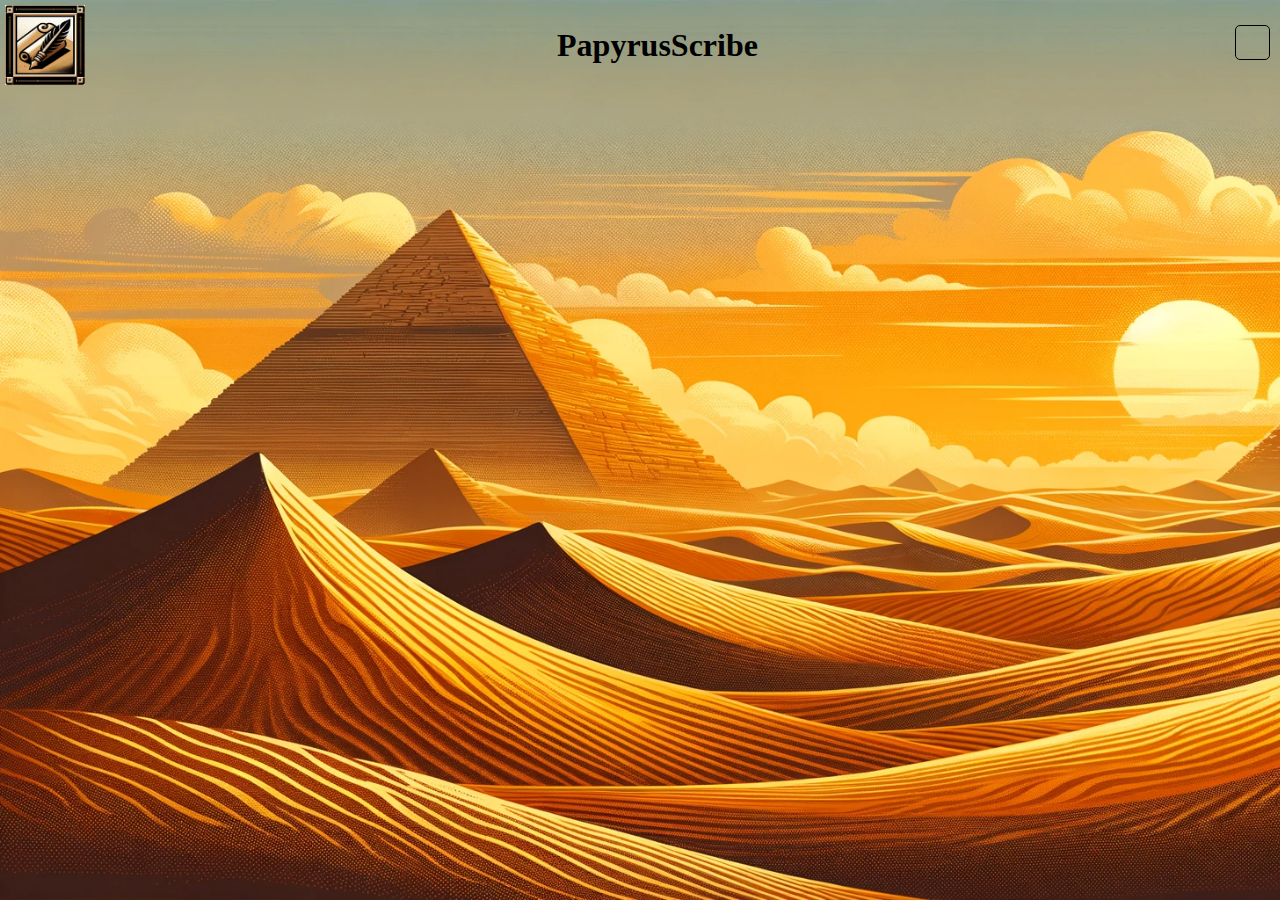
<file: index.html>
<html lang="pl">
<head>
    <meta charset="UTF-8">
    <meta name="viewport" content="width=device-width, initial-scale=1.0">
    <link rel="stylesheet" href="style.css">
    <link rel="stylesheet" href="https://cdnjs.cloudflare.com/ajax/libs/font-awesome/6.4.2/css/all.min.css" integrity="sha512-z3gLpd7yknf1YoNbCzqRKc4qyor8gaKU1qmn+CShxbuBusANI9QpRohGBreCFkKxLhei6S9CQXFEbbKuqLg0DA==" crossorigin="anonymous" referrerpolicy="no-referrer" />
    <title>Notatki</title>
</head>
<body>
    <div class="container">
        <div class="up">
            <img src="logo.png" alt="">
            <h1>PapyrusScribe</h1>
            <button class="add"><i class="fa-regular fa-square-plus"></i></button>
        </div>

        <div id="down">
			<div class="form">
				<div class="input-area">
					<input type="text" id="title" placeholder="Wpisz temat notatki" required maxlength="29"></input>
                    <textarea id="contentToEdit" oninput="autoGrow(this)" placeholder="Wpisz treść" maxlength="435"></textarea>
				</div>
                   
				<div class="button-area">
					<button id="reject">Odrzuć</button>
					<button id="save">Zapisz</button>
				</div>
                    
			</div>
        </div>
    </div>
    <script src="script.js"></script>
</body>
</html>
</file>
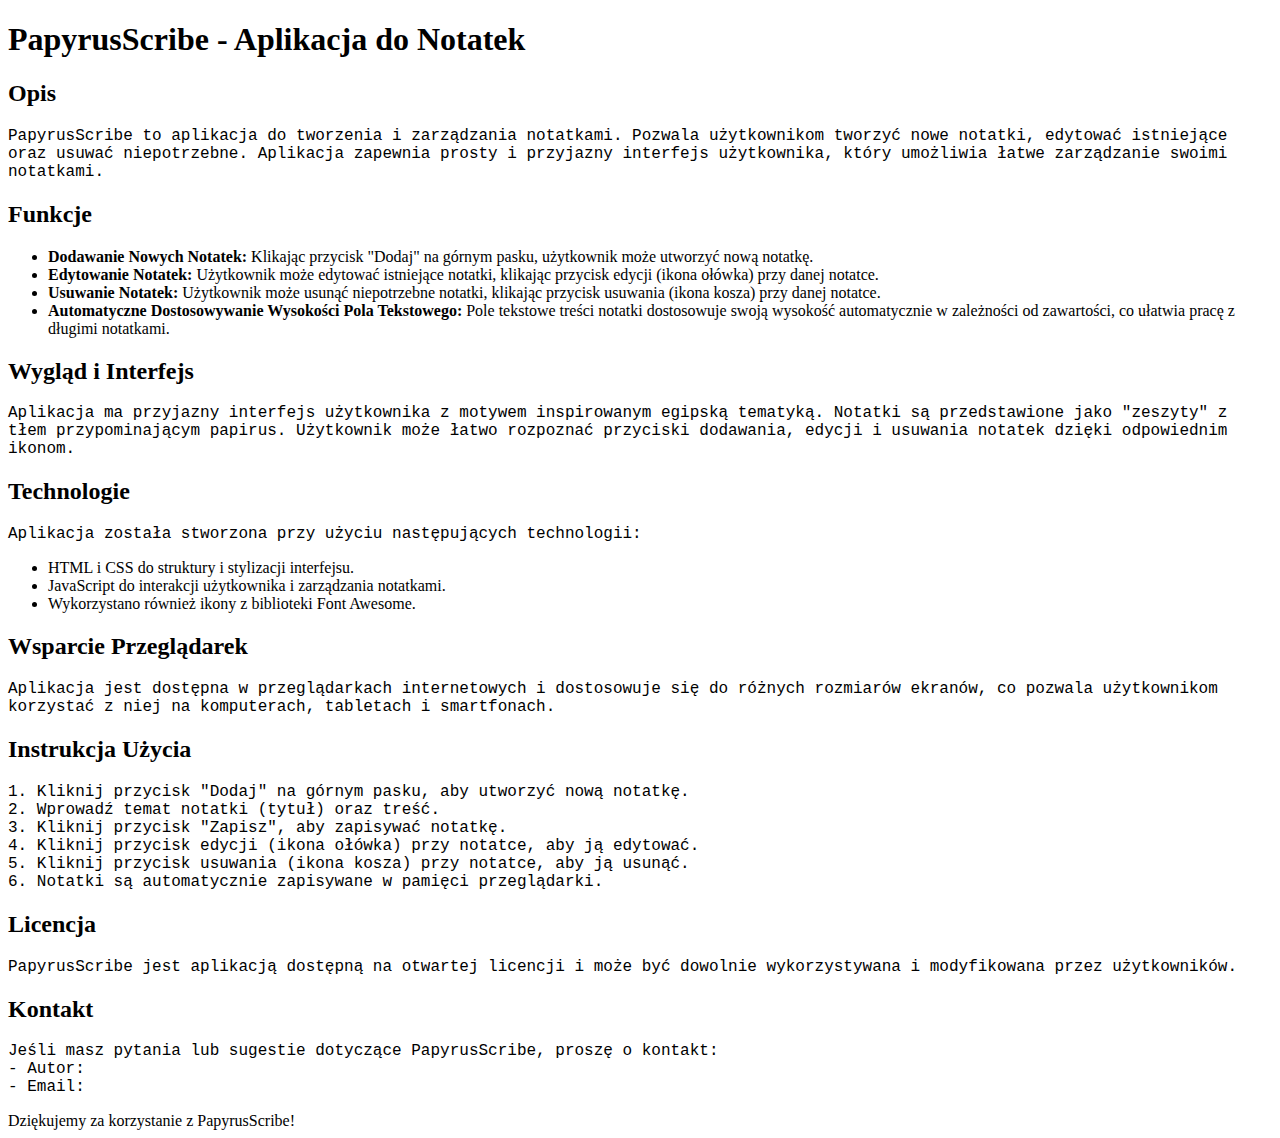
<file: README.html>
<!DOCTYPE html>
<html lang="pl">
<head>
    <meta charset="UTF-8">
    <title>PapyrusScribe - Aplikacja do Notatek</title>
    <style>
        body {
            font-family: 'Dancing Script', cursive;
        }
        h1 {
            font-family: 'Dancing Script', cursive;
        }
        p {
            font-family: 'Courier New', Courier, monospace;
        }
    </style>
</head>
<body>
    <h1>PapyrusScribe - Aplikacja do Notatek</h1>

    <h2>Opis</h2>
    <p>
        PapyrusScribe to aplikacja do tworzenia i zarządzania notatkami. Pozwala użytkownikom tworzyć nowe notatki, edytować istniejące oraz usuwać niepotrzebne. Aplikacja zapewnia prosty i przyjazny interfejs użytkownika, który umożliwia łatwe zarządzanie swoimi notatkami.
    </p>

    <h2>Funkcje</h2>
    <p>
        <ul>
            <li><strong>Dodawanie Nowych Notatek:</strong> Klikając przycisk "Dodaj" na górnym pasku, użytkownik może utworzyć nową notatkę.</li>
            <li><strong>Edytowanie Notatek:</strong> Użytkownik może edytować istniejące notatki, klikając przycisk edycji (ikona ołówka) przy danej notatce.</li>
            <li><strong>Usuwanie Notatek:</strong> Użytkownik może usunąć niepotrzebne notatki, klikając przycisk usuwania (ikona kosza) przy danej notatce.</li>
            <li><strong>Automatyczne Dostosowywanie Wysokości Pola Tekstowego:</strong> Pole tekstowe treści notatki dostosowuje swoją wysokość automatycznie w zależności od zawartości, co ułatwia pracę z długimi notatkami.</li>
        </ul>
    </p>

    <h2>Wygląd i Interfejs</h2>
    <p>
        Aplikacja ma przyjazny interfejs użytkownika z motywem inspirowanym egipską tematyką. Notatki są przedstawione jako "zeszyty" z tłem przypominającym papirus. Użytkownik może łatwo rozpoznać przyciski dodawania, edycji i usuwania notatek dzięki odpowiednim ikonom.
    </p>

    <h2>Technologie</h2>
    <p>
        Aplikacja została stworzona przy użyciu następujących technologii:
    </p>
    <ul>
        <li>HTML i CSS do struktury i stylizacji interfejsu.</li>
        <li>JavaScript do interakcji użytkownika i zarządzania notatkami.</li>
        <li>Wykorzystano również ikony z biblioteki Font Awesome.</li>
    </ul>

    <h2>Wsparcie Przeglądarek</h2>
    <p>
        Aplikacja jest dostępna w przeglądarkach internetowych i dostosowuje się do różnych rozmiarów ekranów, co pozwala użytkownikom korzystać z niej na komputerach, tabletach i smartfonach.
    </p>

    <h2>Instrukcja Użycia</h2>
    <p>
        1. Kliknij przycisk "Dodaj" na górnym pasku, aby utworzyć nową notatkę.<br>
        2. Wprowadź temat notatki (tytuł) oraz treść.<br>
        3. Kliknij przycisk "Zapisz", aby zapisywać notatkę.<br>
        4. Kliknij przycisk edycji (ikona ołówka) przy notatce, aby ją edytować.<br>
        5. Kliknij przycisk usuwania (ikona kosza) przy notatce, aby ją usunąć.<br>
        6. Notatki są automatycznie zapisywane w pamięci przeglądarki.
    </p>

    <h2>Licencja</h2>
    <p>
        PapyrusScribe jest aplikacją dostępną na otwartej licencji i może być dowolnie wykorzystywana i modyfikowana przez użytkowników.
    </p>

    <h2>Kontakt</h2>
    <p>
        Jeśli masz pytania lub sugestie dotyczące PapyrusScribe, proszę o kontakt:<br>
        - Autor: <br>
        - Email: 
    </p>

    Dziękujemy za korzystanie z PapyrusScribe!

</body>
</html>
</file>
<file: style.css>
@import url('https://fonts.googleapis.com/css2?family=Dancing+Script:wght@400;700&display=swap');

html {
	box-sizing: border-box;
}
body {
	margin: 0;
	padding: 0;
	background-image: url("egypt.png");
	background-size: cover;
}
.up {
	display: flex;
}
.up h1 {
	margin: auto;
}
img {
	width: 80px;
	height: 80px;
	margin: 5px;
}
#down {
	position: relative;
	display: flex;
	flex-direction: row;
	flex-wrap: wrap;
}
.add {
	width: 35px;
	height: 35px;
	padding: 0;
	margin-top: 25px;
	background-color: rgba(0, 0, 0, 0)
}
.add:hover {
	transform: scale(105%);
}
.add img {
	border: 1px solid #000;
	border-radius: 5px;
	width: 35px;
	margin: 0;
	padding: 0;
}

.note {
	background-image: url("note.png");
    background-size: cover;
	opacity: 0.8;
    width: 350px;
    height: 230px;
    margin: 20px 0 20px 28px;
    border-radius: 20px;
    font-family: 'Dancing Script', cursive;
    overflow: hidden; /* Zapobiega rozszerzaniu notatki, gdy treść jest zbyt długa */
    position: relative; /* Pozycja względem rodzica */
}
.note h2 {
	margin: 10px 0; /* Dodaj margines dla tytułu */
    font-size: 20px; /* Dostosuj rozmiar czcionki */
    color: #000; /* Dostosuj kolor czcionki */
}

.content {
	position: absolute;
	top: 25px;
	left: 50px;
	width: 262px;
	height: 185px;
	padding: 5px;
	text-align: center;
}
.buttons {
	display: flex;
	flex-direction: column;
	justify-content: flex-start;
	align-items: flex-end;
	
}
.button-area {
    position: absolute; /* Pozycjonowanie absolutne względem .form */
    bottom: 90px; /* Odstęp od dołu elementu .form */
    left: 0; /* Aby wyśrodkować poziomo w .form */
    right: 0; /* Aby wyśrodkować poziomo w .form */
    width: 100%; /* Opcjonalnie, aby rozciągnąć na całą szerokość .form */
    margin: auto; /* Centrowanie poziome */
	
}
button {
	width: 25px;
	height: 25px;
	margin: 10px;
	border: 1px solid #000;
	border-radius: 5px;
	cursor: pointer;
	background-color: rgba(0, 0, 0, 0);
}
button:hover {
	transform: scale(105%);
}
.form {
    display: none;
    position: fixed;
    top: 50%;
    left: 50%;
    transform: translate(-50%, -50%);
    background-image: url("form.png");
    background-size: 100% 100%;
    background-repeat: no-repeat;
    width: 350px;
    height: 432px;
	padding: 0;
    margin: 0;
    z-index: 1;
}
.input-area {
	width: 100%;
	margin: auto;
	position: absolute;
	top: 60px;
	left: 0;
	right: 0;
}
#title, #contentToEdit {
    width: 70%; /* Pełna szerokość wewnątrz .input-area */
    margin: 10px auto; /* Standardowy margines górny i dolny */
    display: block; /* Ustawienie jako blokowe */
    border: 1px solid #000;
	border-radius: 5px;
	background-color: rgba(0, 0, 0, 0);
	color: blue;
}
#title {
	border-radius: 5px;
	height: 30px;
	/*margin-left: 100px;*/
	font-family: 'Courier New', Courier, monospace;
}
#contentToEdit {
	max-width: 350px;
	min-height: 50px;
	max-height: 229px;
	overflow-y: hidden;
}
#save {
	width: 80px;
	border: 1px solid #000;
	position: absolute;
	right: 37px;
}
#reject {
	width: 80px;
	border: 1px solid #000;
	position: absolute;
	left: 40px;
}

@media (max-width: 768px) {
   .form {
	position: fixed;
	top: 35%;
   }
   .note {
	margin: 10 auto;
   }
}
</file>
